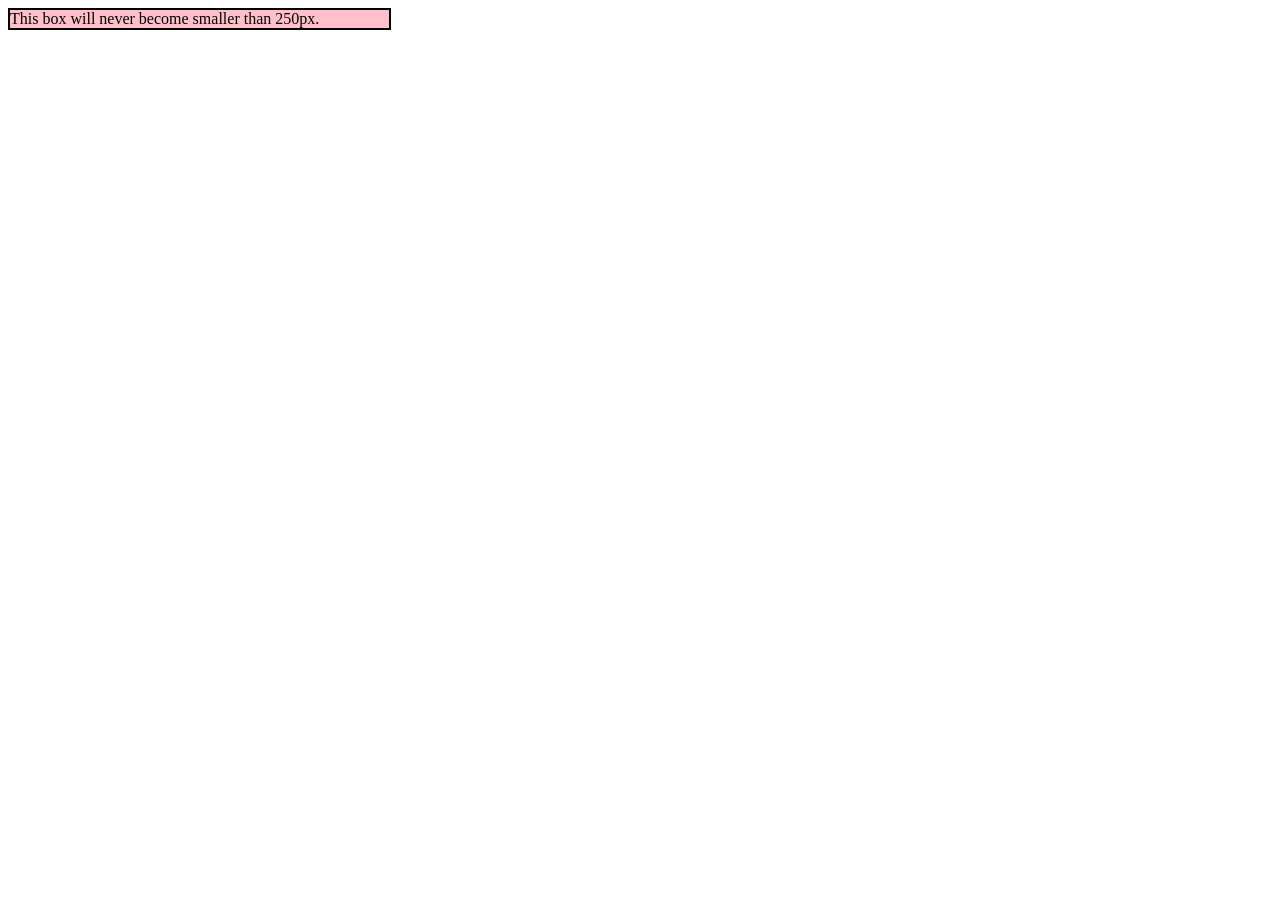
<file: day1.html>
<!DOCTYPE html>
<html>
<head>
<style>
.box {
    width: 30%;
    min-width: 250px;
    background-color: pink;
    border: 2px solid black;
}
</style>
</head>
<body>

<div class="box">
    This box will never become smaller than 250px.
</div>

</body>
</html>
</file>
